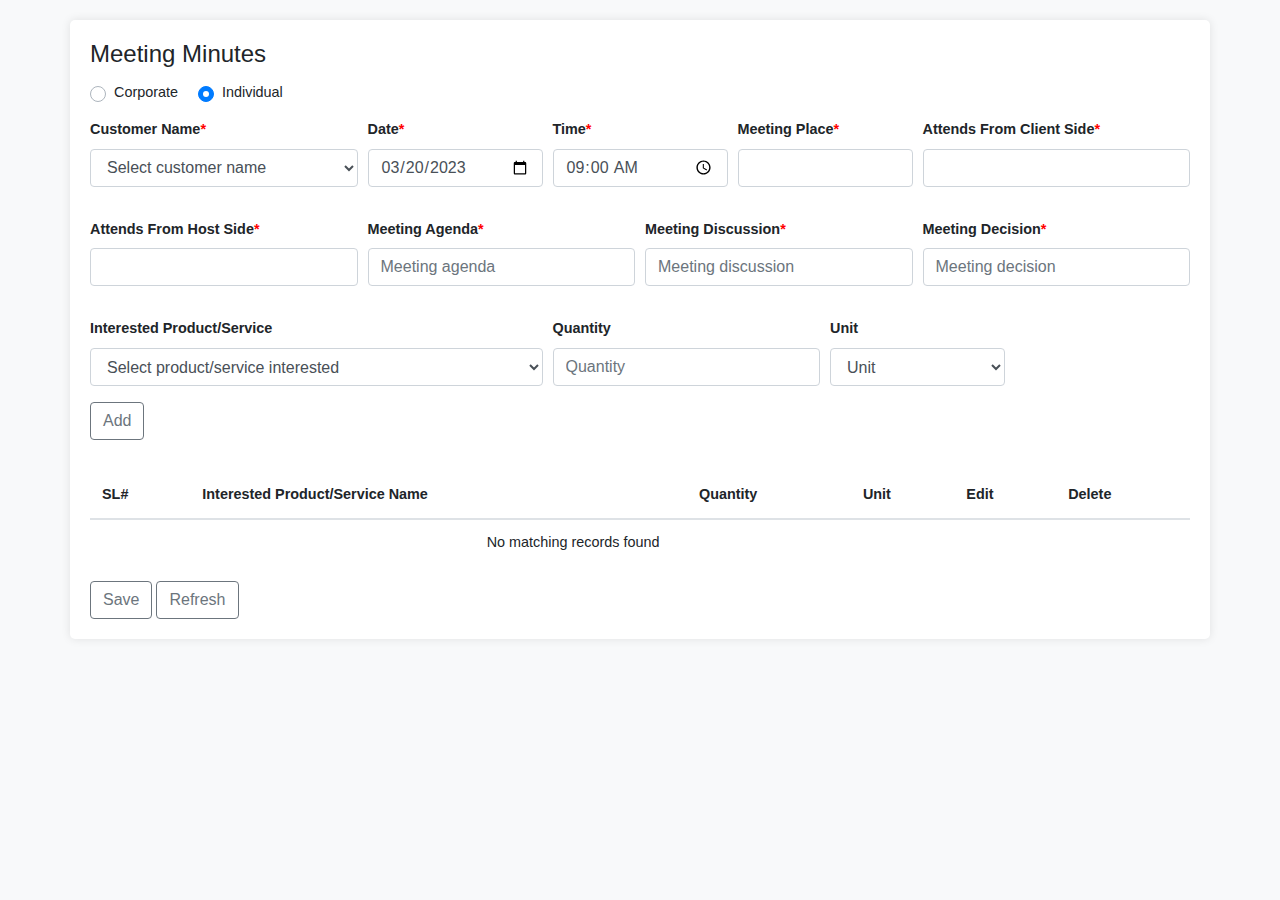
<file: index.html>
<!DOCTYPE html>
<html lang="en">
<head>
    <meta charset="UTF-8">
    <meta name="viewport" content="width=device-width, initial-scale=1.0">
    <title>Meeting Minutes</title>
    <link href="https://stackpath.bootstrapcdn.com/bootstrap/4.5.2/css/bootstrap.min.css" rel="stylesheet">
    <style>
        body {
            background-color: #f8f9fa;
            font-family: 'Segoe UI', Arial, sans-serif;
            font-size: 0.9rem;
        }
        .container {
            background-color: #fff;
            margin-top: 20px;
            padding: 20px;
            border-radius: 5px;
            box-shadow: 0 0 10px rgba(0, 0, 0, 0.1);
        }
        .form-group label {
            font-weight: 600;
        }
        .required::after {
            content: '*';
            color: red;
        }
        .custom-radio {
            padding-top: 0.3rem;
        }
        .custom-radio .custom-control-input:checked ~ .custom-control-label::before {
            color: #fff;
            border-color: #007bff;
            background-color: #007bff;
        }
        .btn-outline-primary {
            color: #007bff;
            border: 1px solid #007bff;
        }
        .btn-outline-primary:hover {
            color: #fff;
            background-color: #007bff;
            border-color: #007bff;
        }
        .btn-primary {
            color: #fff;
            background-color: #007bff;
            border-color: #007bff;
        }
        .btn-primary:hover {
            background-color: #0056b3;
            border-color: #0056b3;
        }
        .form-control[readonly] {
            background-color: transparent;
            border: none;
            outline: none;
            padding-left: 0;
            padding-right: 0;
        }
        .table thead th {
            border-top: none;
        }
        .table-responsive {
            border: none;
        }
    </style>
</head>
<body>

<div class="container">
    <h4 class= mb-4">Meeting Minutes</h4>
    
    <div class="form-row mb-3">
        <div class="col-sm-12">
            <div class="custom-control custom-radio custom-control-inline">
                <input type="radio" id="corporate" name="meetingType" class="custom-control-input">
                <label class="custom-control-label" for="corporate">Corporate</label>
            </div>
            <div class="custom-control custom-radio custom-control-inline">
                <input type="radio" id="individual" name="meetingType" class="custom-control-input" checked>
                <label class="custom-control-label" for="individual">Individual</label>
            </div>
        </div>
    </div>
    
    <div class="form-row mb-3">
        <div class="form-group col-md-3">
            <label for="customerName" class="required">Customer Name</label>
            <select id="customerName" class="form-control">
                <option selected>Select customer name</option>
                <!-- Options would be dynamically loaded here -->
            </select>
        </div>
        <div class="form-group col-md-2">
            <label for="date" class="required">Date</label>
            <input type="date" class="form-control" id="date" value="2023-03-20">
        </div>
       <div class="form-group col-md-2">
            <label for="time" class="required">Time</label>
            <input type="time" class="form-control" id="time" value="09:00">
        </div>
        <div class="form-group col-md-2">
            <label for="meetingPlace" class="required">Meeting Place</label>
            <input type="text" class="form-control" id="meetingPlace">
        </div>
        <div class="form-group col-md-3">
            <label for="attendsClient" class="required">Attends From Client Side</label>
            <input type="text" class="form-control" id="attendsClient">
        </div>
    </div>

    <div class="form-row mb-3">
        <div class="form-group col-md-3">
            <label for="attendsHost" class="required">Attends From Host Side</label>
            <input type="text" class="form-control" id="attendsHost">
               </div>
        <div class="form-group col-md-3">
            <label for="agenda" class="required">Meeting Agenda</label>
            <input type="text" class="form-control" id="agenda" placeholder="Meeting agenda">
        </div>
        <div class="form-group col-md-3">
            <label for="discussion" class="required">Meeting Discussion</label>
            <input type="text" class="form-control" id="discussion" placeholder="Meeting discussion">
        </div>
        <div class="form-group col-md-3">
            <label for="decision" class="required">Meeting Decision</label>
            <input type="text" class="form-control" id="decision" placeholder="Meeting decision">
        </div>
    </div>

    <div class="form-row mb-3">
        <div class="form-group col-md-5">
            <label for="productService">Interested Product/Service</label>
            <select id="productService" class="form-control">
                <option selected>Select product/service interested</option>
                <!-- Options will be dynamically loaded here -->
            </select>
        </div>
        <div class="form-group col-md-3">
            <label for="quantity">Quantity</label>
            <input type="number" class="form-control" id="quantity" placeholder="Quantity">
        </div>
        <div class="form-group col-md-2">
            <label for="unit">Unit</label>
            <select id="unit" class="form-control">
                <option selected>Unit</option>
                <!-- Options for units go here -->
            </select>
        </div>
        <br>
        <div class="form-group col-md-3 ">
            <button type="button" class="btn btn-outline-secondary"> Add</button>
        </div>
    </div>

    <div class="form-row">
        <div class="col-md-12">
            <div class="table-responsive">
                <table class="table">
                    <thead>
                        <tr>
                            <th scope="col">SL#</th>
                            <th scope="col">Interested Product/Service Name</th>
                            <th scope="col">Quantity</th>
                            <th scope="col">Unit</th>
                            <th scope="col">Edit</th>
                            <th scope="col">Delete</th>
                        </tr>
                    </thead>
                    <tbody>
                        <tr>
                            <td colspan="5" class="text-center">No matching records found</td>
                        </tr>
                    </tbody>
                </table>
            </div>
        </div>
    </div>

    <div class="form-row">
        <div class="col-md-12 ">
            <button type="submit" class="btn btn-outline-secondary ">Save</button>
            <button type="button" class="btn btn-outline-secondary">Refresh</button>
        </div>
    </div>
</form>
</div>

<script src="https://code.jquery.com/jquery-3.5.1.slim.min.js"></script>
<script src="https://cdn.jsdelivr.net/npm/popper.js@1.9.3/dist/umd/popper.min.js"></script>
<script src="https://stackpath.bootstrapcdn.com/bootstrap/4.5.2/js/bootstrap.min.js"></script>
<script src="main.js"></script>
</body>
</html>
</file>
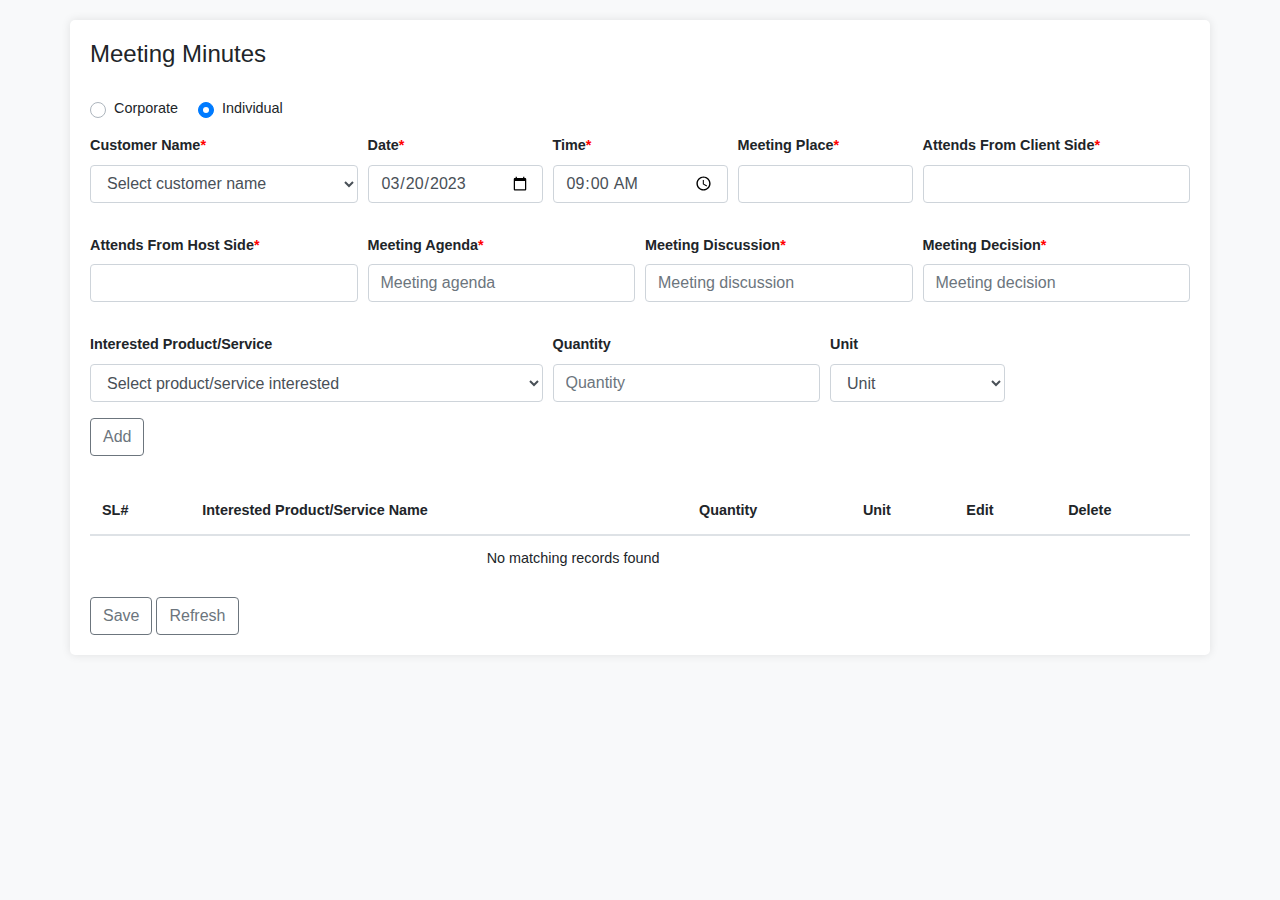
<file: flex.html>
<!DOCTYPE html>
<html lang="en">
<head>
    <meta charset="UTF-8">
    <meta name="viewport" content="width=device-width, initial-scale=1.0">
    <title>Meeting Minutes</title>
    <link href="https://stackpath.bootstrapcdn.com/bootstrap/4.5.2/css/bootstrap.min.css" rel="stylesheet">
    <style>
        body {
            background-color: #f8f9fa;
            font-family: 'Segoe UI', Arial, sans-serif;
            font-size: 0.9rem;
        }
        .container {
            background-color: #fff;
            margin-top: 20px;
            padding: 20px;
            border-radius: 5px;
            box-shadow: 0 0 10px rgba(0, 0, 0, 0.1);
        }
        .form-group label {
            font-weight: 600;
        }
        .required::after {
            content: '*';
            color: red;
        }
        .custom-radio {
            padding-top: 0.3rem;
        }
        .custom-radio .custom-control-input:checked ~ .custom-control-label::before {
            color: #fff;
            border-color: #007bff;
            background-color: #007bff;
        }
        .btn-outline-primary {
            color: #007bff;
            border: 1px solid #007bff;
        }
        .btn-outline-primary:hover {
            color: #fff;
            background-color: #007bff;
            border-color: #007bff;
        }
        .btn-primary {
            color: #fff;
            background-color: #007bff;
            border-color: #007bff;
        }
        .btn-primary:hover {
            background-color: #0056b3;
            border-color: #0056b3;
        }
        .form-control[readonly] {
            background-color: transparent;
            border: none;
            outline: none;
            padding-left: 0;
            padding-right: 0;
        }
        .table thead th {
            border-top: none;
        }
        .table-responsive {
            border: none;
        }
    </style>
</head>
<body>

<div class="container">
    <h4 class= "mb-4">Meeting Minutes</h4>
    
    <div class="form-row mb-3">
        <div class="col-sm-12">
            <div class="custom-control custom-radio custom-control-inline">
                <input type="radio" id="corporate" name="meetingType" class="custom-control-input">
                <label class="custom-control-label" for="corporate">Corporate</label>
            </div>
            <div class="custom-control custom-radio custom-control-inline">
                <input type="radio" id="individual" name="meetingType" class="custom-control-input" checked>
                <label class="custom-control-label" for="individual">Individual</label>
            </div>
        </div>
    </div>
    <!------->

 
    <!------->  
    <div class="form-row mb-3">
        <div class="form-group col-md-3">
            <label for="customerName" class="required">Customer Name</label>
            <select id="customerName" class="form-control">
                <option selected>Select customer name</option>
                <!-- Options would be dynamically loaded here -->
            </select>
        </div>
        <div class="form-group col-md-2">
            <label for="date" class="required">Date</label>
            <input type="date" class="form-control" id="date" value="2023-03-20">
        </div>
       <div class="form-group col-md-2">
            <label for="time" class="required">Time</label>
            <input type="time" class="form-control" id="time" value="09:00">
        </div>
        <div class="form-group col-md-2">
            <label for="meetingPlace" class="required">Meeting Place</label>
            <input type="text" class="form-control" id="meetingPlace">
        </div>
        <div class="form-group col-md-3">
            <label for="attendsClient" class="required">Attends From Client Side</label>
            <input type="text" class="form-control" id="attendsClient">
        </div>
    </div>

    <div class="form-row mb-3">
        <div class="form-group col-md-3">
            <label for="attendsHost" class="required">Attends From Host Side</label>
            <input type="text" class="form-control" id="attendsHost">
               </div>
        <div class="form-group col-md-3">
            <label for="agenda" class="required">Meeting Agenda</label>
            <input type="text" class="form-control" id="agenda" placeholder="Meeting agenda">
        </div>
        <div class="form-group col-md-3">
            <label for="discussion" class="required">Meeting Discussion</label>
            <input type="text" class="form-control" id="discussion" placeholder="Meeting discussion">
        </div>
        <div class="form-group col-md-3">
            <label for="decision" class="required">Meeting Decision</label>
            <input type="text" class="form-control" id="decision" placeholder="Meeting decision">
        </div>
    </div>

    <div class="form-row mb-3">
        <div class="form-group col-md-5">
            <label for="productService">Interested Product/Service</label>
            <select id="productService" class="form-control">
                <option selected>Select product/service interested</option>
                <!-- Options will be dynamically loaded here -->
            </select>
        </div>
        <div class="form-group col-md-3">
            <label for="quantity">Quantity</label>
            <input type="number" class="form-control" id="quantity" placeholder="Quantity">
        </div>
        <div class="form-group col-md-2">
            <label for="unit">Unit</label>
            <select id="unit" class="form-control">
                <option selected>Unit</option>
                <!-- Options for units go here -->
            </select>
        </div>
        <br>
        <div class="form-group col-md-3 ">
            <button type="button" class="btn btn-outline-secondary"> Add</button>
        </div>
    </div>

    <div class="form-row">
        <div class="col-md-12">
            <div class="table-responsive">
                <table class="table">
                    <thead>
                        <tr>
                            <th scope="col">SL#</th>
                            <th scope="col">Interested Product/Service Name</th>
                            <th scope="col">Quantity</th>
                            <th scope="col">Unit</th>
                            <th scope="col">Edit</th>
                            <th scope="col">Delete</th>
                        </tr>
                    </thead>
                    <tbody>
                        <tr>
                            <td colspan="5" class="text-center">No matching records found</td>
                        </tr>
                    </tbody>
                </table>
            </div>
        </div>
    </div>

    <div class="form-row">
        <div class="col-md-12 ">
            <button type="submit" class="btn btn-outline-secondary ">Save</button>
            <button type="button" class="btn btn-outline-secondary">Refresh</button>
        </div>
    </div>
</form>
</div>

<script src="https://code.jquery.com/jquery-3.5.1.slim.min.js"></script>
<script src="https://cdn.jsdelivr.net/npm/popper.js@1.9.3/dist/umd/popper.min.js"></script>
<script src="https://stackpath.bootstrapcdn.com/bootstrap/4.5.2/js/bootstrap.min.js"></script>
</body>
</html>
</file>
